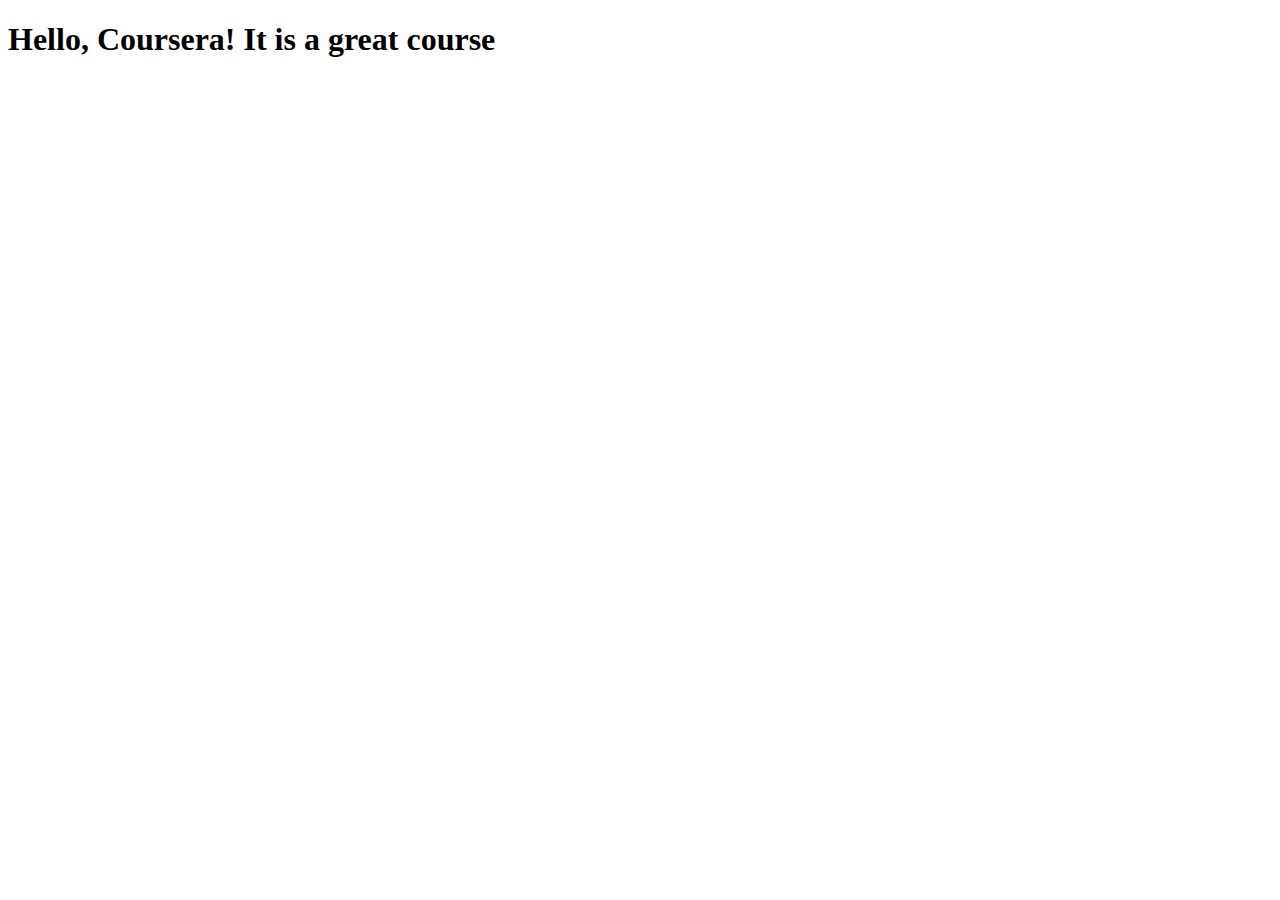
<file: site/index.html>
<!DOCTYPE html>
<html lang="en">
<head>
    <meta charset="UTF-8">
    <meta name="viewport" content="width=device-width, initial-scale=1.0">
    <title>Hello, Coursera</title>
</head>
<body>
    <h1>Hello, Coursera! It is a great course</h1>
    
</body>
</html>
</file>
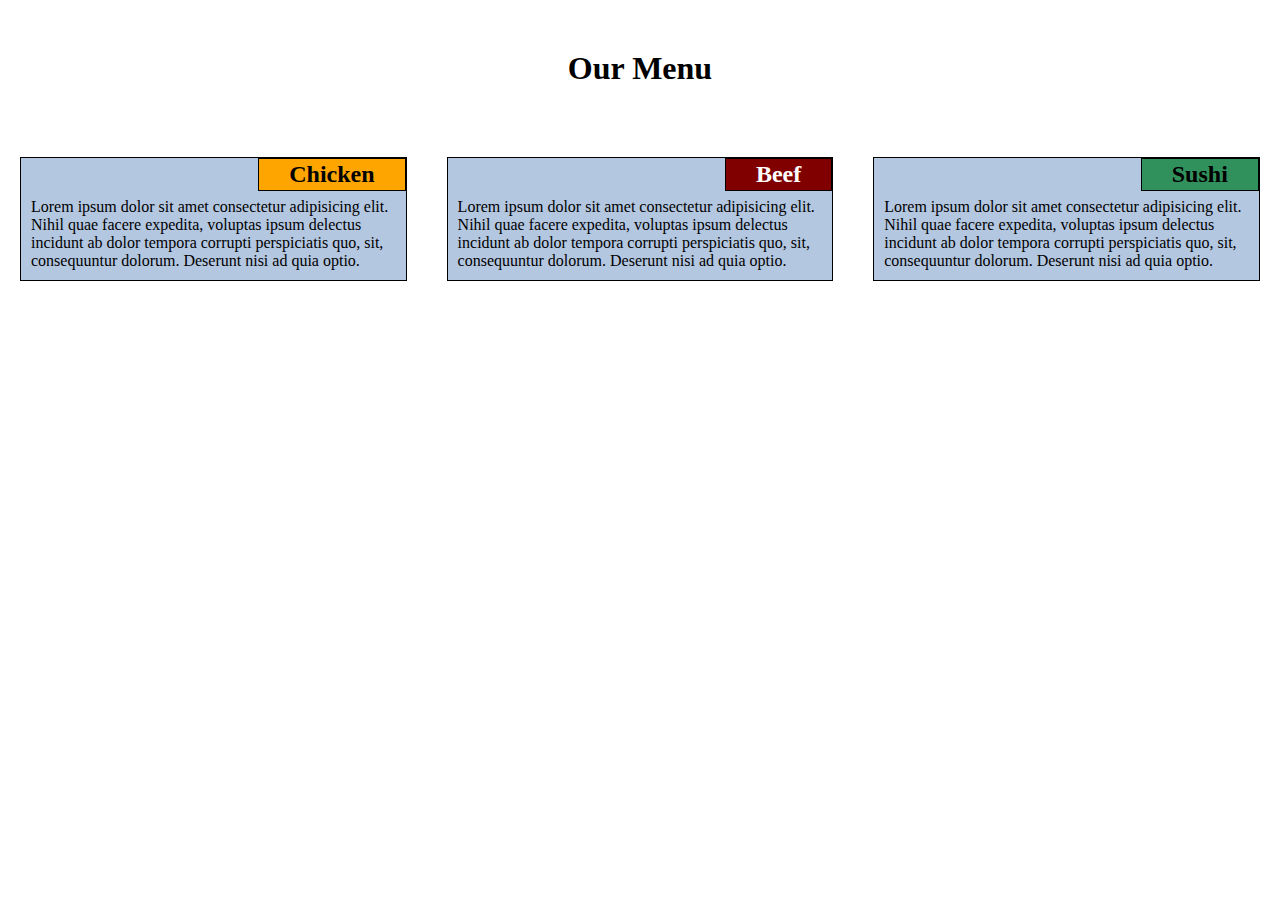
<file: site/mod2_solution/index.html>
<!DOCTYPE html>
<html lang="en">
<head>
    <meta charset="UTF-8">
    <meta name="viewport" content="width=device-width, initial-scale=1.0">
    <title>Module 2 Assignment</title>
    <link rel="stylesheet" href="css/style.css">
</head>
<body>
    <header>
        <h1>Our Menu</h1>
    </header>
    <div class="row">
        <section class="col-lg-4 col-md-6">
            <div id="intern">
                <h2 id="chicken">Chicken</h2>
                <p>Lorem ipsum dolor sit amet consectetur adipisicing elit. Nihil quae facere expedita, voluptas ipsum delectus incidunt ab dolor tempora corrupti perspiciatis quo, sit, consequuntur dolorum. Deserunt nisi ad quia optio.</p>
            </div>
        </section>
        <section class="col-lg-4 col-md-6">
            <div id="intern">
                <h2 id="beef">Beef</h2>
                <p>Lorem ipsum dolor sit amet consectetur adipisicing elit. Nihil quae facere expedita, voluptas ipsum delectus incidunt ab dolor tempora corrupti perspiciatis quo, sit, consequuntur dolorum. Deserunt nisi ad quia optio.</p>
            </div>
        </section>
        <section class="col-lg-4 col-md-12">
            <div id="intern">
                <h2 id="sushi">Sushi</h2>
                <p>Lorem ipsum dolor sit amet consectetur adipisicing elit. Nihil quae facere expedita, voluptas ipsum delectus incidunt ab dolor tempora corrupti perspiciatis quo, sit, consequuntur dolorum. Deserunt nisi ad quia optio.
                </p>
            </div>

        </section>
    </div>
</body>
</html>
</file>
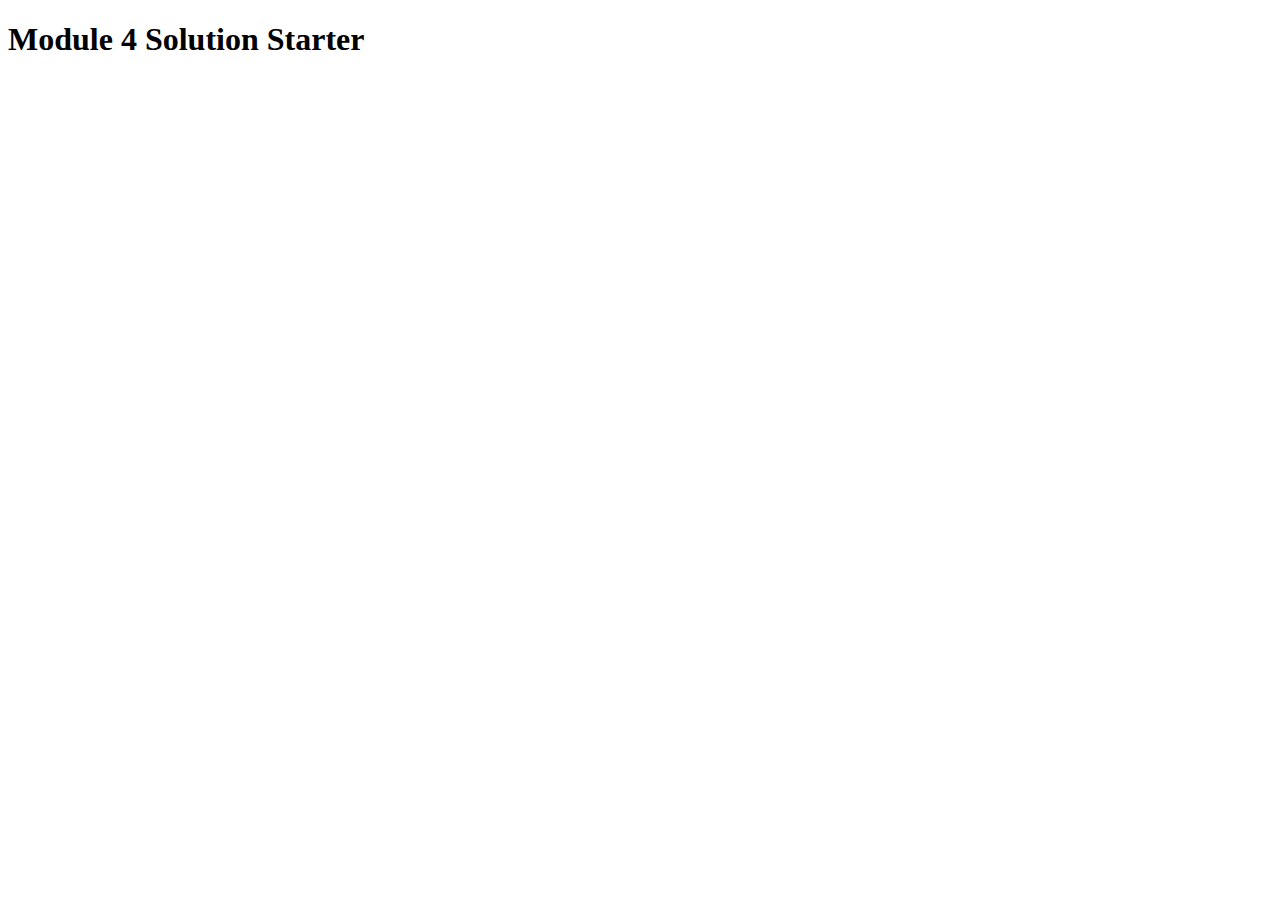
<file: site/mod4_solution/easier/index.html>
<!DOCTYPE html>
<html>
<head>
  <meta charset="utf-8">
  <title>Module 4 Solution Starter</title>
  <script src="SpeakHello.js"></script>
  <script src="SpeakGoodBye.js"></script>
  <script src="script.js"></script>
</head>
<body>
  <h1>Module 4 Solution Starter</h1>
</body>
</html>
</file>
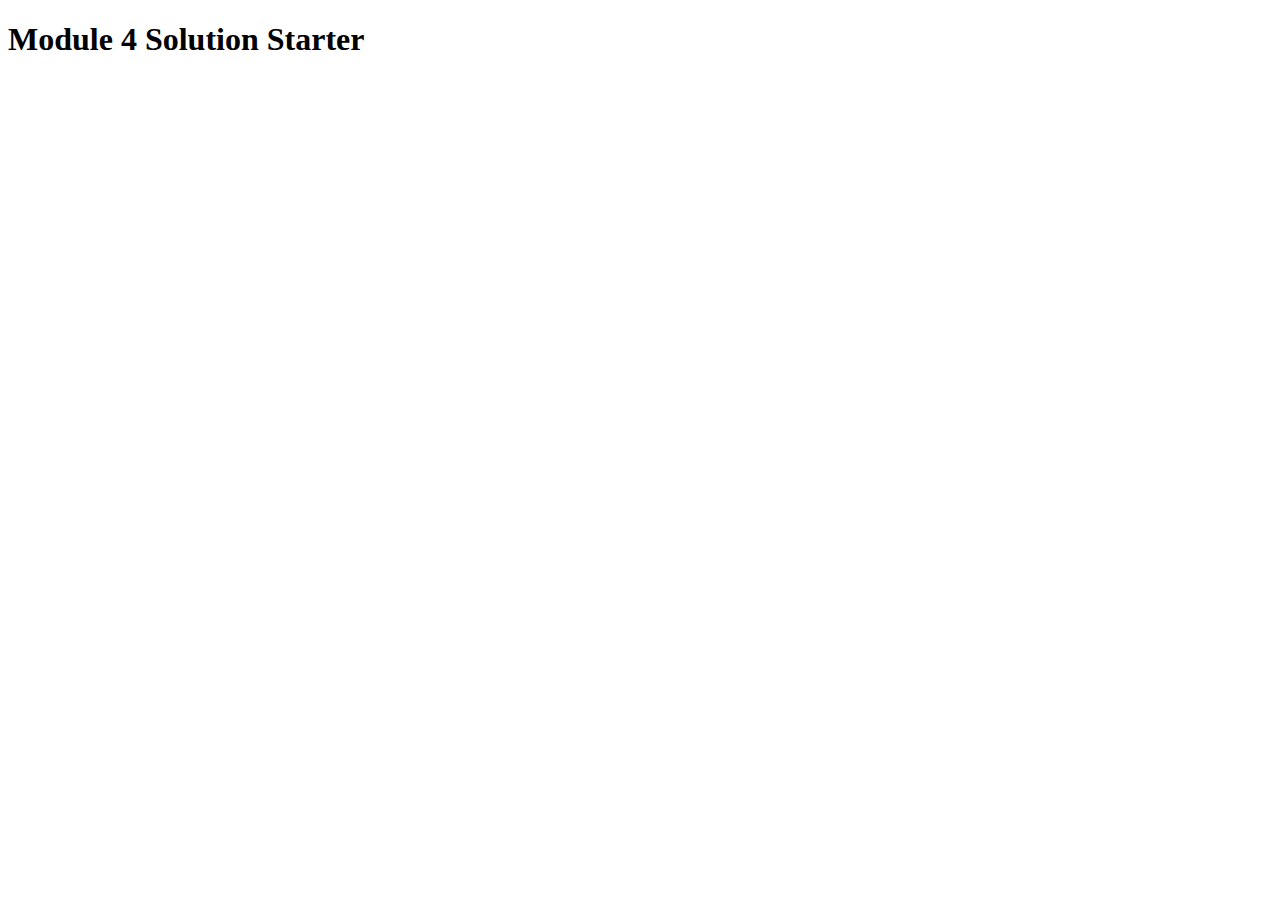
<file: site/mod4_solution/harder/index.html>
<!DOCTYPE html>
<html>
<head>
  <meta charset="utf-8">
  <title>Module 4 Solution Starter</title>
  <script>
    var names = []; // DO NOT REMOVE
  </script>
  <script src="SpeakHello.js"></script>
  <script src="SpeakGoodBye.js"></script>
  <script src="script.js"></script>
</head>
<body>
  <h1>Module 4 Solution Starter</h1>
</body>
</html>
</file>
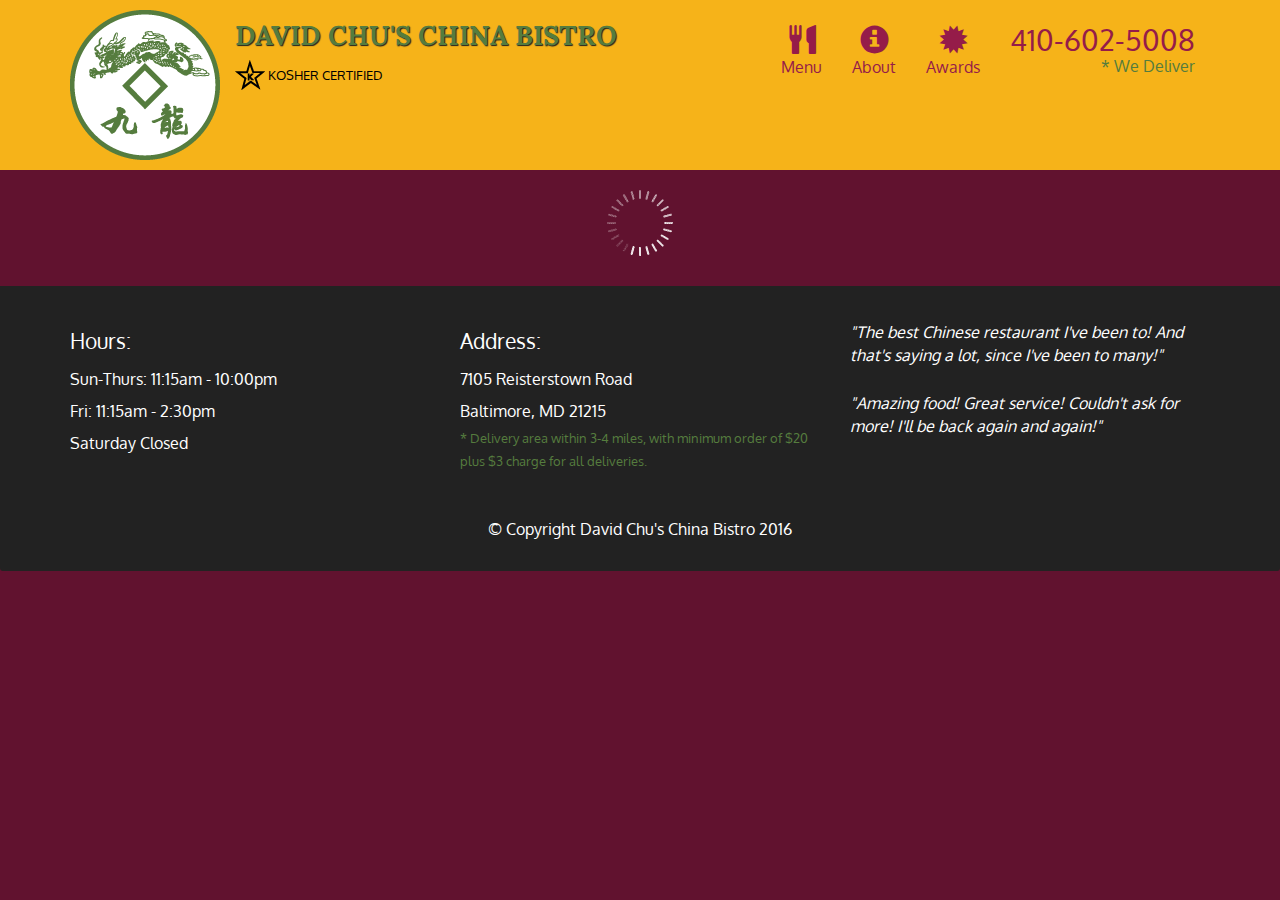
<file: site/mod5_solution/assignment5-solution-starter/index.html>
<!doctype html>
<html lang="en">
  <head>
    <meta charset="utf-8">
    <meta http-equiv="X-UA-Compatible" content="IE=edge">
    <meta name="viewport" content="width=device-width, initial-scale=1">
    <title>David Chu's China Bistro</title>
    <link rel="stylesheet" href="css/bootstrap.min.css">
    <link rel="stylesheet" href="css/styles.css">
    <link href='https://fonts.googleapis.com/css?family=Oxygen:400,300,700' rel='stylesheet' type='text/css'>
    <link href='https://fonts.googleapis.com/css?family=Lora' rel='stylesheet' type='text/css'>
  </head>
<body>
  <header>
    <nav id="header-nav" class="navbar navbar-default">
      <div class="container">
        <div class="navbar-header">
          <a href="index.html" class="pull-left visible-md visible-lg">
            <div id="logo-img" alt="Logo image"></div>
          </a>

          <div class="navbar-brand">
            <a href="index.html"><h1>David Chu's China Bistro</h1></a>
            <p>
              <img src="images/star-k-logo.png" alt="Kosher certification">
              <span>Kosher Certified</span>
            </p>
          </div>

          <button id="navbarToggle" type="button" class="navbar-toggle collapsed" data-toggle="collapse" data-target="#collapsable-nav" aria-expanded="false">
            <span class="sr-only">Toggle navigation</span>
            <span class="icon-bar"></span>
            <span class="icon-bar"></span>
            <span class="icon-bar"></span>
          </button>
        </div>
        
        <div id="collapsable-nav" class="collapse navbar-collapse">
           <ul id="nav-list" class="nav navbar-nav navbar-right">
            <li id="navHomeButton" class="visible-xs active">
              <a href="index.html">
                <span class="glyphicon glyphicon-home"></span> Home</a>
            </li>
            <li id="navMenuButton">
              <a href="#" onclick="$dc.loadMenuCategories();">
                <span class="glyphicon glyphicon-cutlery"></span><br class="hidden-xs"> Menu</a>
            </li>
            <li>
              <a href="#">
                <span class="glyphicon glyphicon-info-sign"></span><br class="hidden-xs"> About</a>
            </li>
            <li>
              <a href="#">
                <span class="glyphicon glyphicon-certificate"></span><br class="hidden-xs"> Awards</a>
            </li>
            <li id="phone" class="hidden-xs">
              <a href="tel:410-602-5008">
                <span>410-602-5008</span></a><div>* We Deliver</div>
            </li>
          </ul><!-- #nav-list -->
        </div><!-- .collapse .navbar-collapse -->
      </div><!-- .container -->
    </nav><!-- #header-nav -->
  </header>

  <div id="call-btn" class="visible-xs">
    <a class="btn" href="tel:410-602-5008">
    <span class="glyphicon glyphicon-earphone"></span>
    410-602-5008
    </a>
  </div>
  <div id="xs-deliver" class="text-center visible-xs">* We Deliver</div>

  <div id="main-content" class="container"></div>

  <footer class="panel-footer">
    <div class="container">
      <div class="row">
        <section id="hours" class="col-sm-4">
          <span>Hours:</span><br>
          Sun-Thurs: 11:15am - 10:00pm<br>
          Fri: 11:15am - 2:30pm<br>
          Saturday Closed
          <hr class="visible-xs">
        </section>
        <section id="address" class="col-sm-4">
          <span>Address:</span><br>
          7105 Reisterstown Road<br>
          Baltimore, MD 21215
          <p>* Delivery area within 3-4 miles, with minimum order of $20 plus $3 charge for all deliveries.</p>
          <hr class="visible-xs">
        </section>
        <section id="testimonials" class="col-sm-4">
          <p>"The best Chinese restaurant I've been to! And that's saying a lot, since I've been to many!"</p>
          <p>"Amazing food! Great service! Couldn't ask for more! I'll be back again and again!"</p>
        </section>
      </div>
      <div class="text-center">&copy; Copyright David Chu's China Bistro 2016</div>
    </div>
  </footer>

  <!-- jQuery (Bootstrap JS plugins depend on it) -->
  <script src="js/jquery-2.1.4.min.js"></script>
  <script src="js/bootstrap.min.js"></script>
  <script src="js/ajax-utils.js"></script>
  <script src="js/script.js"></script>
</body>
</html>
</file>
<file: site/mod2_solution/css/style.css>
/*----UNIVERSAL ESPECIFICATIONS----*/
*{
  box-sizing: border-box;
  margin: 0;
  padding: 0;
}
/*------------HEADER------------*/
h1{
    text-align: center;
    margin-top: 50px;
    margin-bottom: 50px;
}
/*------------GERAL SECTION SPACE------------*/
.row{
    width: 100%;
}
/*------------DIV CONTAINER------------*/
#intern{
    border: 1px solid black;
    padding: 10px;
    margin: 20px;
    position: relative;
    background-color: rgb(180, 199, 224);
}
/*------------INTERN TITLES------------*/
h2{
    padding: 2px 30px 2px 30px;
    position: absolute;
    top: 0;
    right: 0;
    border: 1px solid black;
}
#chicken{
    background-color: orange;
}
#beef{
    background-color: maroon;
    color: white;
}
#sushi{
    background-color: rgb(49, 145, 92);
}
/*------------PARAGRAPH------------*/
p{
    margin-top: 30px;
}
/*--------DESKTOP--------*/
@media (min-width: 992px){
    .col-lg-4, .col-lg-6, .col-lg-12{
        float: left;
    }
    .col-lg-4{
        width: 33.33%;
    }
    .col-lg-6{
        width: 50%;
    } 
    .col-lg-12{
        width: 100%;
    }
}
/*--------TABLET--------*/
@media (min-width: 768px) and (max-width: 991px){
    .col-md-4, .col-md-6, .col-md-12{
        float: left;
    }
    .col-md-4{
        width: 33.33%;
    }
    .col-md-6{
        width: 50%;
    } 
    .col-md-12{
        width: 100%;
    }
}
/*--------MOBILE--------*/
@media (max-width: 767px){
    .col-sm-4, .col-sm-6, .col-sm-12{
        float: left;
    }
    .col-sm-4{
        width: 33.33%;
    }
    .col-sm-6{
        width: 50%;
    } 
    .col-sm-12{
        width: 100%;
    }
}
</file>
<file: site/mod5_solution/assignment5-solution-starter/css/styles.css>
body {
  font-size: 16px;
  color: #fff;
  background-color: #61122f;
  font-family: 'Oxygen', sans-serif;
}

/** HEADER **/
#header-nav {
  background-color: #f6b319;
  border-radius: 0;
  border: 0;
}

#logo-img {
  background: url('../images/restaurant-logo_large.png') no-repeat;
  width: 150px;
  height: 150px;
  margin: 10px 15px 10px 0;
}

.navbar-brand {
  padding-top: 25px;
}
.navbar-brand h1 { /* Restaurant name */
  font-family: 'Lora', serif;
  color: #557c3e;
  font-size: 1.5em;
  text-transform: uppercase;
  font-weight: bold;
  text-shadow: 1px 1px 1px #222;
  margin-top: 0;
  margin-bottom: 0;
  line-height: .75;
}
.navbar-brand a:hover, .navbar-brand a:focus {
  text-decoration: none;
}
.navbar-brand p { /* Kosher cert */
  color: #000;
  text-transform: uppercase;
  font-size: .7em;
  margin-top: 15px;
}
.navbar-brand p span { /* Star-K */
  vertical-align: middle;
}

#nav-list {
  margin-top: 10px;
}
#nav-list a {
  color: #951C49;
  text-align: center;
}
#nav-list a:hover {
  background: #E7E7E7;
}
#nav-list a span {
  font-size: 1.8em;
}

#phone {
  margin-top: 5px;
}
#phone a { /* Phone number */
  text-align: right;
  padding-bottom: 0;
}
#phone div { /* We Deliver */
  color: #557c3e;
  text-align: right;
  padding-right: 15px;
}

.navbar-header button.navbar-toggle, .navbar-header .icon-bar {
  border: 1px solid #61122f;
}
.navbar-header button.navbar-toggle {
  clear: both;
  margin-top: -30px;
}
/* END HEADER */

/* FOOTER */
.panel-footer {
  margin-top: 30px;
  padding-top: 35px;
  padding-bottom: 30px;
  background-color: #222;
  border-top: 0;
}
.panel-footer div.row {
  margin-bottom: 35px;
}
#hours, #address {
  line-height: 2;
}
#hours > span, #address > span {
  font-size: 1.3em;
}
#address p {
  color: #557c3e;
  font-size: .8em;
  line-height: 1.8;
}
#testimonials {
  font-style: italic;
}
#testimonials p:nth-child(2) {
  margin-top: 25px;
}
/* END FOOTER */



/* HOME PAGE */
.container .jumbotron {
  box-shadow: 0 0 50px #3F0C1F;
  border: 2px solid #3F0C1F;
}

#menu-tile, #specials-tile, #map-tile {
  height: 250px;
  width: 100%;
  margin-bottom: 15px;
  position: relative;
  border: 2px solid #3F0C1F;
  overflow: hidden;
}
#menu-tile:hover, #specials-tile:hover, #map-tile:hover {
  box-shadow: 0 1px 5px 1px #cccccc;
}
#menu-tile {
  background: url('../images/menu-tile.jpg') no-repeat;
  background-position: center;
}
#specials-tile {
  background: url('../images/specials-tile.jpg') no-repeat;
  background-position: center;
}
#menu-tile span, #specials-tile span, #map-tile span {
  position: absolute;
  bottom: 0;
  right: 0;
  width: 100%;
  text-align: center;
  font-size: 1.6em;
  text-transform: uppercase;
  background-color: #000;
  color: #fff;
  opacity: .8;
}
/* END HOME PAGE */

/* MENU CATEGORIES PAGE */
.category-tile { 
  position: relative;
  border: 2px solid #3F0C1F;
  overflow: hidden;
  width: 200px;
  height: 200px;
  margin: 0 auto 15px;
}
.category-tile span {
  position: absolute;
  bottom: 0;
  right: 0;
  width: 100%;
  text-align: center;
  font-size: 1.2em;
  text-transform: uppercase;
  background-color: #000;
  color: #fff;
  opacity: .8;
}
.category-tile:hover {
  box-shadow: 0 1px 5px 1px #cccccc;
}

#menu-categories-title + div {
  margin-bottom: 50px;
}
/* END MENU CATEGORIES PAGE */

/* SINGLE CATEGORY PAGE */
.menu-item-tile {
  margin-bottom: 25px;
}
.menu-item-tile hr {
  width: 80%;
}
.menu-item-tile .menu-item-price {
  font-size: 1.1em;
  text-align: right;
  margin-top: -15px;
  margin-right: -15px;
}
.menu-item-tile .menu-item-price span {
  font-size: .6em;
}
.menu-item-photo {
  position: relative;
  border: 2px solid #3F0C1F; 
  overflow: hidden;
  padding: 0;
  margin-right: -15px;
  margin-left: auto;
  margin-bottom: 20px;
  max-width: 250px;
}
.menu-item-photo div {
  position: absolute;
  bottom: 0;
  right: 0;
  width: 80px;
  background-color: #557c3e;
  text-align: center;
}
.menu-item-description {
  padding-right: 30px;
}
h3.menu-item-title {
  margin: 0 0 10px;
}
.menu-item-details {
  font-size: .9em;
  font-style: italic;
}
/* END SINGLE CATEGORY PAGE */


/********** Large devices only **********/
@media (min-width: 1200px) {
  .container .jumbotron {
    background: url('../images/jumbotron_1200.jpg') no-repeat;
    height: 675px;
  }
}

/********** Medium devices only **********/
@media (min-width: 992px) and (max-width: 1199px) {
  /* Header */
  #logo-img {
    background: url('../images/restaurant-logo_medium.png') no-repeat;
    width: 100px;
    height: 100px;
    margin: 5px 5px 5px 0;
  }
  /* End Header */

  /* Home Page */
  .container .jumbotron {
    background: url('../images/jumbotron_992.jpg') no-repeat;
    height: 558px;
  }
  /* End Home Page */
}

/********** Small devices only **********/
@media (min-width: 768px) and (max-width: 991px) {
  /* Home Page */
  .container .jumbotron {
    background: url('../images/jumbotron_768.jpg') no-repeat;
    height: 432px;
  }
  /* End Home Page */
}

/********** Extra small devices only **********/
@media (max-width: 767px) {
  /* Header */
  .navbar-brand {
    padding-top: 10px;
    height: 80px;
  }
  .navbar-brand h1 { /* Restaurant name */
    padding-top: 10px;
    font-size: 5vw; /* 1vw = 1% of viewport width */
  }
  .navbar-brand p { /* Kosher cert */
    font-size: .6em;
    margin-top: 12px;
  }
  .navbar-brand p img { /* Star-K */
    height: 20px;
  }

  #collapsable-nav a { /* Collapsed nav menu text */
    font-size: 1.2em;
  }
  #collapsable-nav a span { /* Collapsed nav menu glyph */
    font-size: 1em;
    margin-right: 5px;
  }

  #call-btn > a {
    font-size: 1.5em;
    display: block;
    margin: 0 20px;
    padding: 10px;
    border: 2px solid #fff;
    background-color: #f6b319;
    color: #951c49;
  }
  #xs-deliver {
    margin-top: 5px;
    font-size: .7em;
    letter-spacing: .1em;
    text-transform: uppercase;
  }
  /* End Header */

  /* Footer */
  .panel-footer section {
    margin-bottom: 30px;
    text-align: center;
  }
  .panel-footer section:nth-child(3) {
    margin-bottom: 0; /* margin already exists on the whole row */
  }
  .panel-footer section hr {
    width: 50%;
  }
  /* End Footer */

  /* Home Page */
  .container .jumbotron {
    margin-top: 30px;
    padding: 0;
  }
  #menu-tile, #specials-tile {
    width: 360px;
    margin: 0 auto 15px;
  }

  .menu-item-photo {
    margin-right: auto;
  }
  .menu-item-tile .menu-item-price {
    text-align: center;
  }
  .menu-item-description {
    text-align: center;;
  }
}


/********** Super extra small devices Only :-) (e.g., iPhone 4) **********/
@media (max-width: 479px) {
  /* Header */
  .navbar-brand h1 { /* Restaurant name */
    padding-top: 5px;
    font-size: 6vw;
  }
  /* End Header */
  
  /* Home page */
  #menu-tile, #specials-tile {
    width: 280px;
    margin: 0 auto 15px;
  }

  .col-xxs-12 {
    position: relative;
    min-height: 1px;
    padding-right: 15px;
    padding-left: 15px;
    float: left;
    width: 100%;
  }
}
</file>
